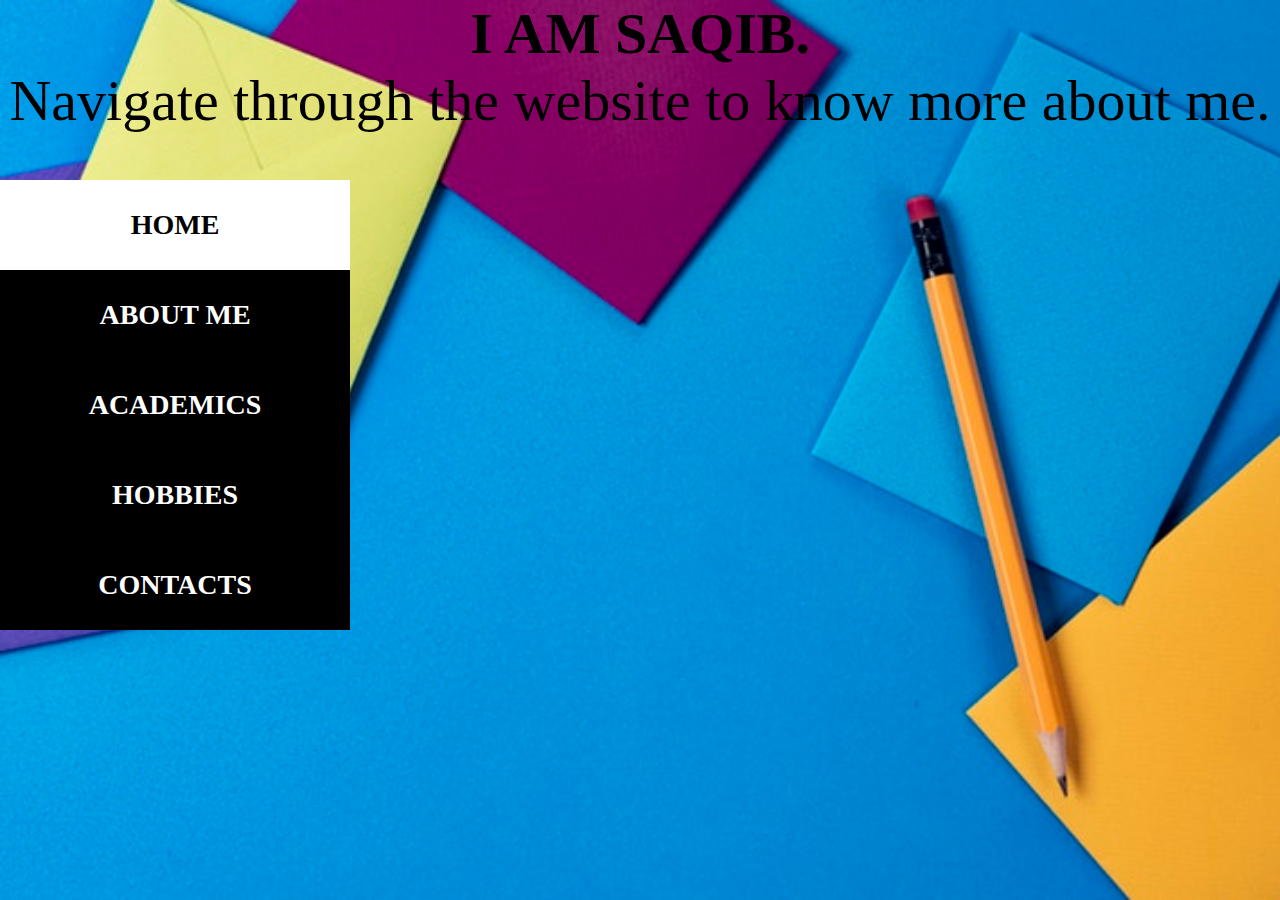
<file: index.html>
<!DOCTYPE html>
<html>
<head>
	<meta charset="utf-8">
	<title>Portfolio</title>
	<link rel="stylesheet" type="text/css" href="css/index.css">
</head>
<body>

	<div class="background" >

		<div class="nav">
			<a class="a active"  href="index.html">HOME</a>
			<a class="b"  href="about_me.html">ABOUT ME</a>
			<a class="c"  href="academics.html">ACADEMICS</a>
			<a class="d"  href="hobbies.html">HOBBIES</a>
			<a class="e"  href="contacts.html">CONTACTS</a>
		</div>

		<div class="content">
			<b>I AM SAQIB.</b><br>
			Navigate through the website to know more about me.
		</div>
		
	</div>
	

</body>
</html>
</file>
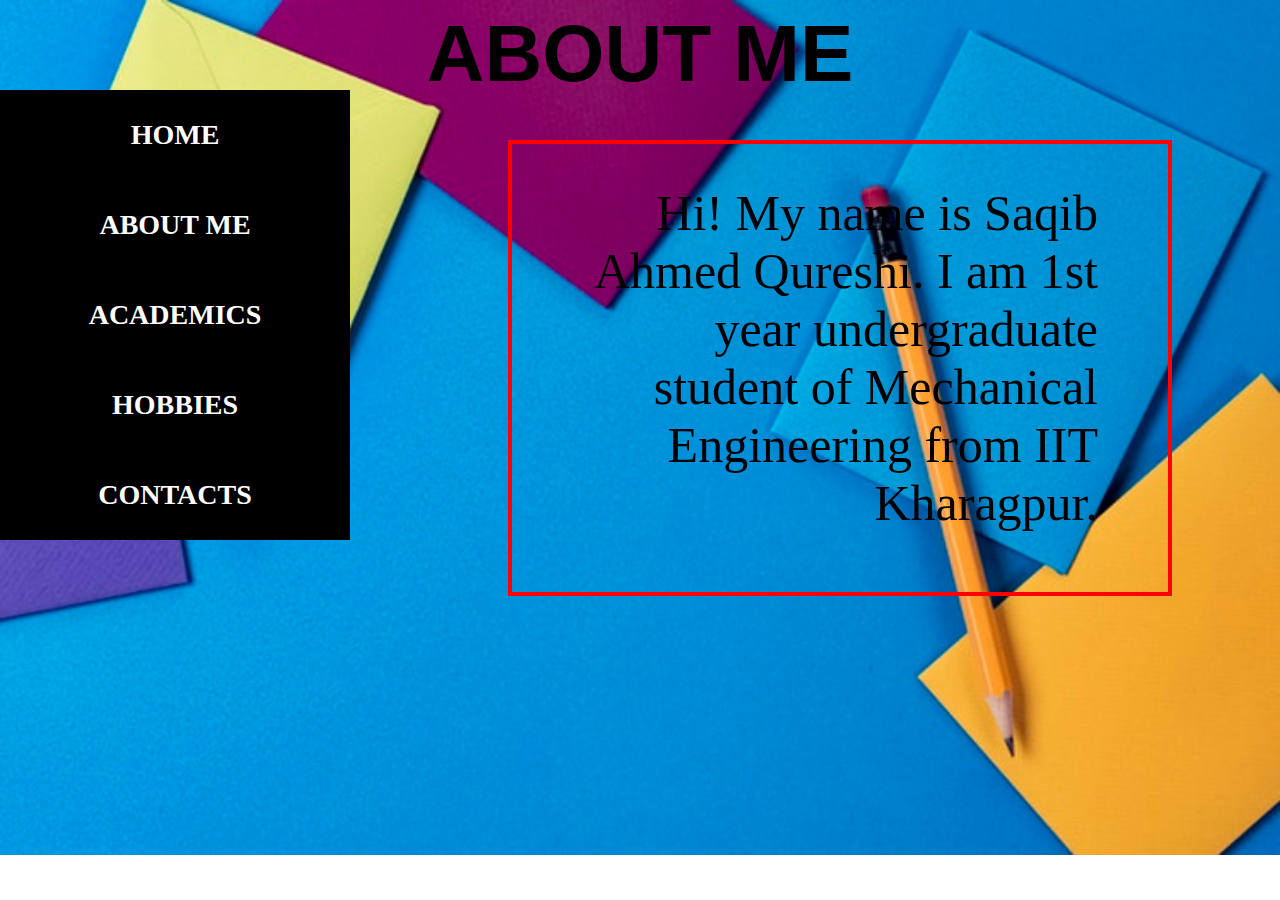
<file: about_me.html>
<!DOCTYPE html>
<html>
<head>
	<meta charset="utf-8">
	<title>ABOUT ME</title>
	<link rel="stylesheet" type="text/css" href="css/about_me.css">
</head>
<body>
	<div class="background">
	<div class="nav">
			<a class="a active"  href="index.html">HOME</a>
			<a class="b"  href="about_me.html">ABOUT ME</a>
			<a class="c"  href="academics.html">ACADEMICS</a>
			<a class="d"  href="hobbies.html">HOBBIES</a>
			<a class="e"  href="contacts.html">CONTACTS</a>
	</div>
	<div class="aa">ABOUT ME</div>
	<div class="bb">
		Hi! My name is Saqib Ahmed Qureshi. I am 1st year undergraduate student of Mechanical Engineering from IIT Kharagpur.
	</div>
    </div>


</body>
</html>
</file>
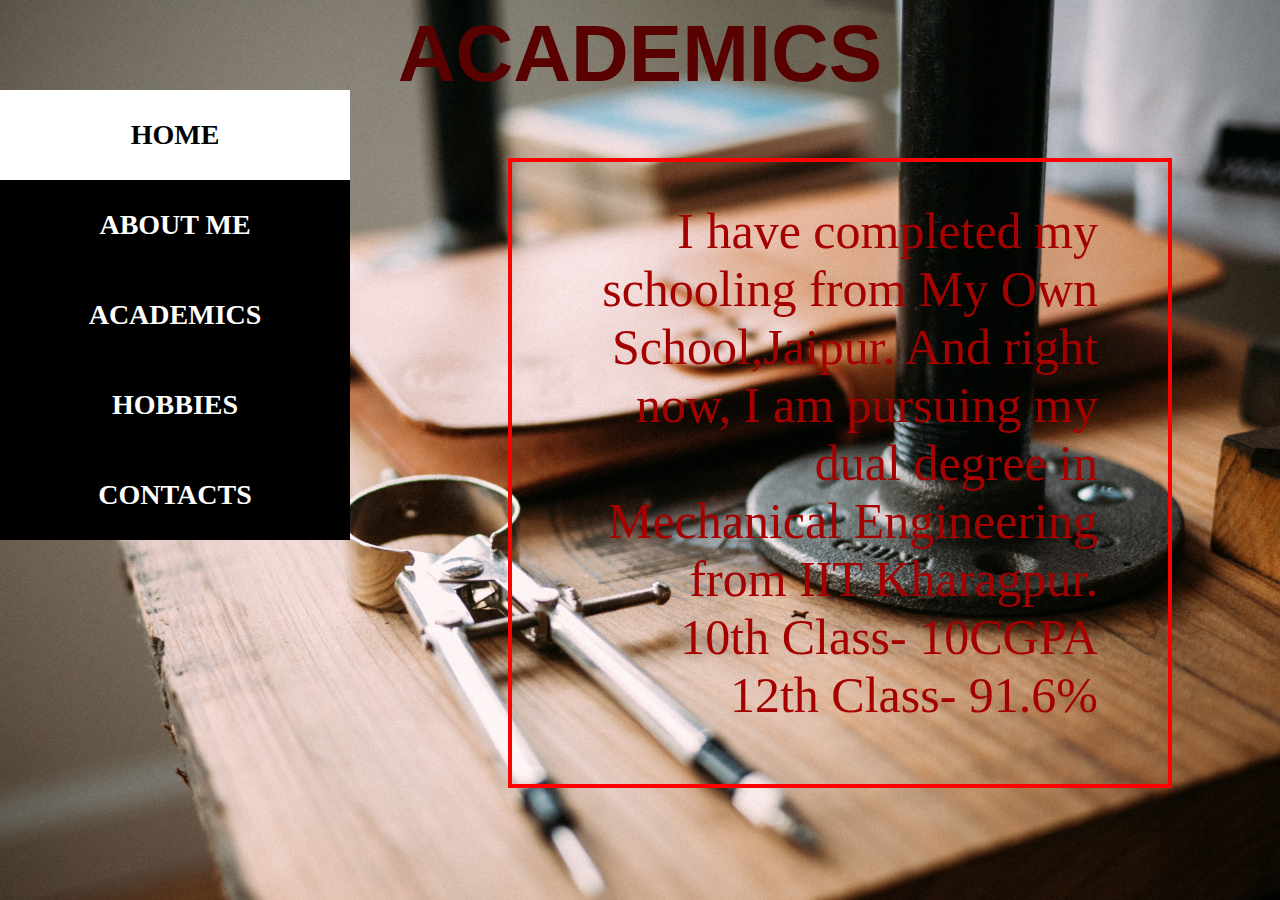
<file: academics.html>
<!DOCTYPE html>
<html>
<head>
	<meta charset="utf-8">
	<title>Academics</title>
	<link rel="stylesheet" type="text/css" href="css/academics.css">
</head>
<body>

		<div class="nav">
			<a class="a active"  href="index.html">HOME</a>
			<a class="b"  href="about_me.html">ABOUT ME</a>
			<a class="c"  href="academics.html">ACADEMICS</a>
			<a class="d"  href="hobbies.html">HOBBIES</a>
			<a class="e"  href="contacts.html">CONTACTS</a>
		</div>
	<div class="aa"> ACADEMICS</div><br>
	<div class="bb">
		I have completed my schooling from My Own School,Jaipur. And right now, I am pursuing my dual degree in Mechanical Engineering from IIT Kharagpur.<br>
		10th Class- 10CGPA<br>
		12th Class- 91.6%<br>
		
	</div>

</body>
</html>
</file>
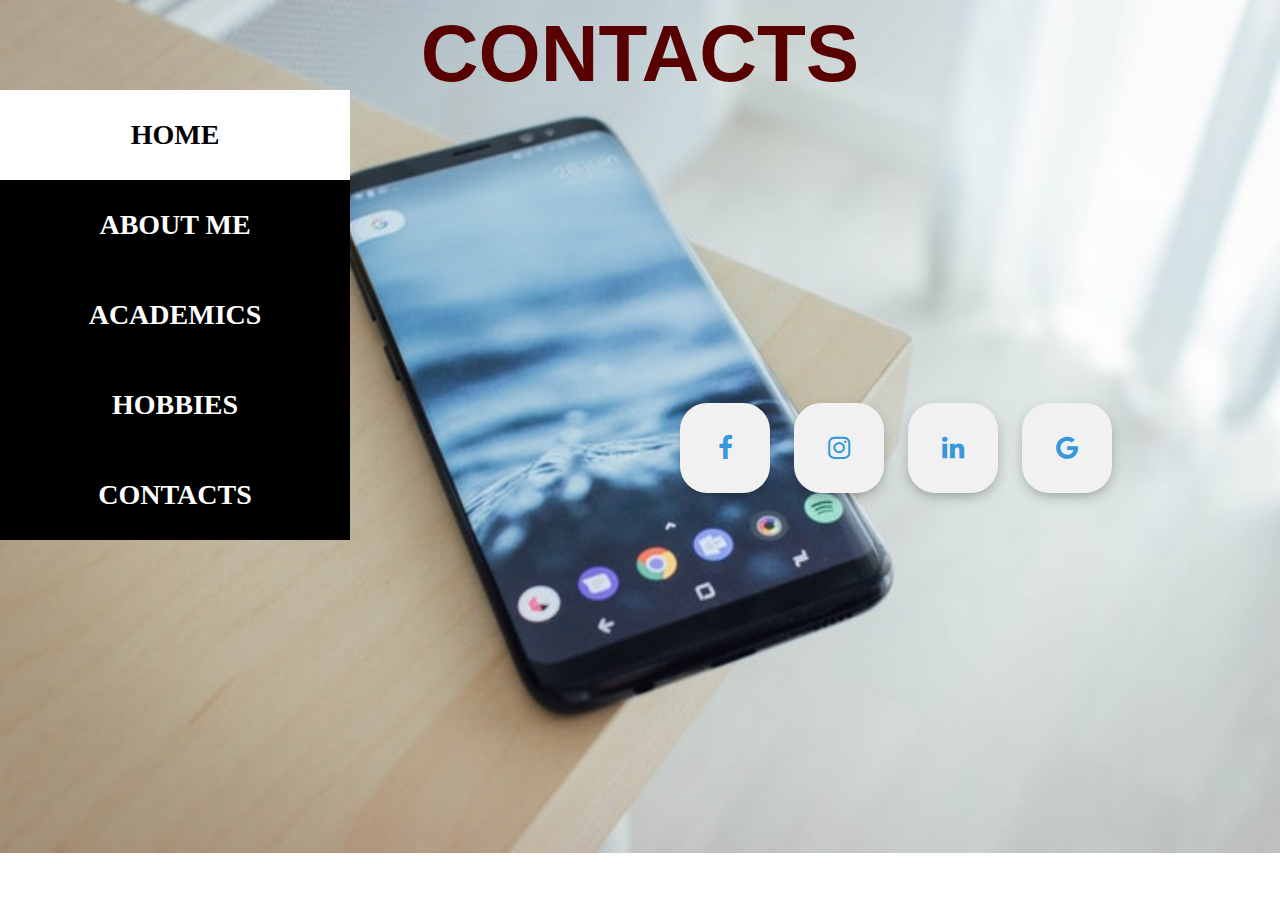
<file: contacts.html>
<!DOCTYPE html>
<html>
<head>
	<meta charset="utf-8">
	<title>Contacts</title>
	<link rel="stylesheet" type="text/css" href="css/contacts.css">
	<link rel="stylesheet" href="font-awesome-4.7.0/css/font-awesome.css">
</head>
<body>

		<div class="nav">
			<a class="a active"  href="index.html">HOME</a>
			<a class="b"  href="about_me.html">ABOUT ME</a>
			<a class="c"  href="academics.html">ACADEMICS</a>
			<a class="d"  href="hobbies.html">HOBBIES</a>
			<a class="e"  href="contacts.html">CONTACTS</a>
		</div>
	<div class="aa"> CONTACTS</div><br>
	<div class="middle">
		<a class="btn" href="https://www.facebook.com/saqibahmed.qureshi.92">
			<i class="fa fa-facebook" aria-hidden="true" ></i>
		</a>
		<a class="btn" href="https://www.instagram.com/Saqib_1136">
			<i class="fa fa-instagram" aria-hidden="true"></i>
		</a>
		<a class="btn" href="https://www.linkedin.com/in/saqib-ahmed-qureshi-9bb743184">
			<i class="fa fa-linkedin" aria-hidden="true"></i>
		</a>
		<a class="btn" href="#">
			<i class="fa fa-google" aria-hidden="true"></i>
		</a>
		
		
	</div>

</body>
</html>
</file>
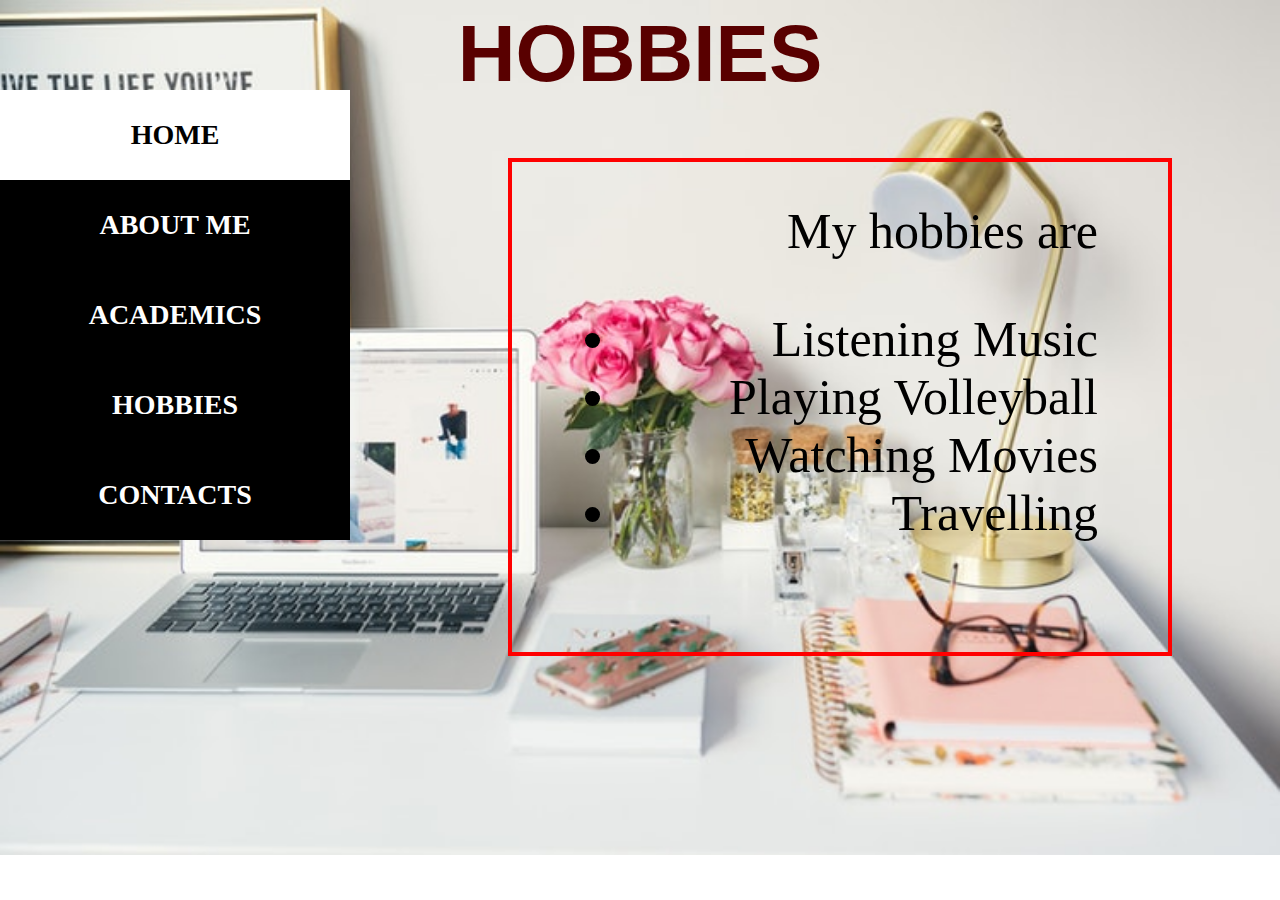
<file: hobbies.html>
<!DOCTYPE html>
<html>
<head>
	<meta charset="utf-8">
	<title>Hobbies</title>
	<link rel="stylesheet" type="text/css" href="css/hobbies.css">
</head>
<body>

		<div class="nav">
			<a class="a active"  href="index.html">HOME</a>
			<a class="b"  href="about_me.html">ABOUT ME</a>
			<a class="c"  href="academics.html">ACADEMICS</a>
			<a class="d"  href="hobbies.html">HOBBIES</a>
			<a class="e"  href="contacts.html">CONTACTS</a>
		</div>
	<div class="aa"> HOBBIES</div><br>
	<div class="bb">
		My hobbies are<br>
		<ul>
			<li>Listening Music</li>
			<li>Playing Volleyball</li>
			<li>Watching Movies</li>
			<li>Travelling</li>
		</ul>
		
	</div>

</body>
</html>
</file>
<file: css/index.css>
*{
	margin: 0;
	padding: 0;
}

html,body{
	width: 100%;
	height: 100%;
	font-size: 14px;
	font-weight: normal;
	background-image: url('photo-1510070112810-d4e9a46d9e91.jpg');
	background-repeat: no-repeat;
	background-size: cover;
	

	
	
}

.background{
	width: 100%;
	height: 100%;
	
	float: right;

	position: relative;
	overflow-y: auto;
}

.nav{
	width: 350px;
	height: auto;
	position: absolute;
	top: 20%;
	left: 0;
}

.nav a{
	text-decoration: none;
	font-size: 28px;
	font-family: verdana;
	width: 100%;
	font-weight: bold;
	display: inline-block;
	background-color: black;
	color: white;
	line-height: 90px;
	text-align: center;
	transition: 300ms;
}

a.active, .nav a:hover{
	background-color: white;
	color: black;
	width: 100%;
}

.content{
	text-align: center;
	font-size: 58px;

}
</file>
<file: css/about_me.css>
body{
	background-image: url(photo-1510070112810-d4e9a46d9e91.jpg);
	background-repeat: no-repeat;
	background-size: cover;
}

.aa{
	text-align: center;
	font-weight: bold;
	font-size: 80px;
	font color: black;
	font-family: helvetica;
}

.bb{
	border: 4px solid red;
	text-align: right;
	font-size: 50px;
	font-family: 'Sofia', cursive;
	padding: 40px 70px 60px 70px;
	margin: 40px 100px 60px 500px;
}

.nav{
	width: 350px;
	height: auto;
	position: absolute;
	top: 10%;
	left: 0;

}

.nav a{
	text-decoration: none;
	font-size: 28px;
	font-family: verdana;
	width: 100%;
	font-weight: bold;
	display: inline-block;
	background-color: black;
	color: white;
	line-height: 90px;
	text-align: center;
	transition: 300ms;
}

b.active, .nav a:hover{
	background-color: white;
	color: black;
	width: 100%;
}
</file>
<file: css/academics.css>
body{
	background-image: url('jeff-sheldon-3220-unsplash.jpg');
	background-repeat: no-repeat;
	background-size: cover;
}

.aa{
	text-align: center;
	font-weight: bold;
	font-size: 80px;
	color: #590000;
	font-family: helvetica;
}

.bb{
	border: 4px solid red;
	text-align: right;
	font-size: 50px;
	color: #a50101;
	font-family: 'Sofia', cursive;
	padding: 40px 70px 60px 70px;
	margin: 40px 100px 60px 500px;
}

.nav{
	width: 350px;
	height: auto;
	position: absolute;
	top: 10%;
	left: 0;

}

.nav a{
	text-decoration: none;
	font-size: 28px;
	font-family: verdana;
	width: 100%;
	font-weight: bold;
	display: inline-block;
	background-color: black;
	color: white;
	line-height: 90px;
	text-align: center;
	transition: 300ms;
}

a.active, .nav a:hover{
	background-color: white;
	color: black;
	width: 100%;
}
</file>
<file: css/contacts.css>
body{
	background-image: url('photo-1498661705887-3778d9ecb4ff.jpg');
	background-repeat: no-repeat;
	background-size: cover;
}

.aa{
	text-align: center;
	font-weight: bold;
	font-size: 80px;
	color: #590000;
	font-family: helvetica;
}

.middle{
	position: absolute;
	top: 50%;
	left: 20%;
	transform: translateY(-50%);
	width: 100%;
	text-align: center; 
}

.btn{
	display: inline-block;
	width: 90px;
	height: 90px;
	background:#f1f1f1;
	margin: 10px;
	border-radius: 30%;
	box-shadow: 0 5px 15px -5px #00000070;
	color: #3498db;
	overflow: hidden;
	position: relative;

}

.btn i{
	line-height: 90px;
	font-size: 26px;
	transition: 0.2s linear;
}

.btn:hover i{
	transform: scale(1.3);
	color: rgb(240,60,60);


}

.nav{
	width: 350px;
	height: auto;
	position: absolute;
	top: 10%;
	left: 0;

}

.nav a{
	text-decoration: none;
	font-size: 28px;
	font-family: verdana;
	width: 100%;
	font-weight: bold;
	display: inline-block;
	background-color: black;
	color: white;
	line-height: 90px;
	text-align: center;
	transition: 300ms;
}

a.active, .nav a:hover{
	background-color: white;
	color: black;
	width: 100%;
}
</file>
<file: css/hobbies.css>
body{
	background-image: url('photo-1505330622279-bf7d7fc918f4.jpg');
	background-repeat: no-repeat;
	background-size: cover;
}

.aa{
	text-align: center;
	font-weight: bold;
	font-size: 80px;
	color: #590000;
	font-family: helvetica;
}

.bb{
	border: 4px solid red;
	text-align: right;
	font-size: 50px;
	color: black;
	font-family: 'Gugi', cursive;
	padding: 40px 70px 60px 70px;
	margin: 40px 100px 60px 500px;
}

.nav{
	width: 350px;
	height: auto;
	position: absolute;
	top: 10%;
	left: 0;

}

.nav a{
	text-decoration: none;
	font-size: 28px;
	font-family: verdana;
	width: 100%;
	font-weight: bold;
	display: inline-block;
	background-color: black;
	color: white;
	line-height: 90px;
	text-align: center;
	transition: 300ms;
}

a.active, .nav a:hover{
	background-color: white;
	color: black;
	width: 100%;
}
</file>
